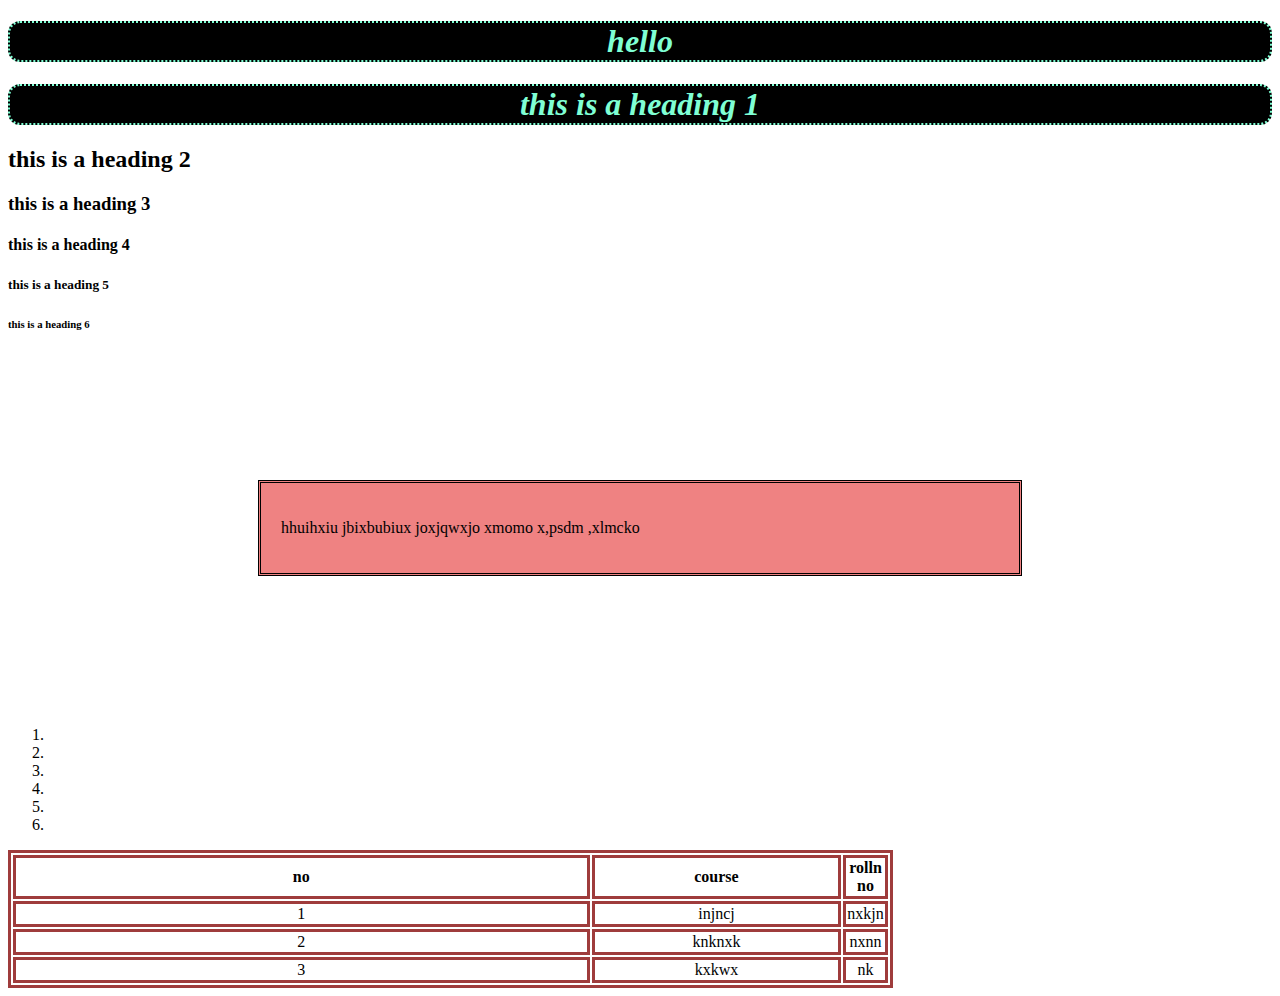
<file: index.html>
<!DOCTYPE html>
<html lang="en">
<head>
    <meta charset="UTF-8">
    <meta name="viewport" content="width=device-width, initial-scale=1.0">
    <title>Document</title>
    <link rel="stylesheet" href="style.css">
</head>
<body>
    <h1>hello</h1>
    <h1>this is a heading 1</h1>
    <h2>this is a heading 2</h2>
    <h3>this is a heading 3</h3>
    <h4>this is a heading 4</h4>
    <h5>this is a heading 5</h5>
    <h6>this is a heading 6</h6>
    <div class="pro">
    <p>hhuihxiu   jbixbubiux    joxjqwxjo
        xmomo
        x,psdm
        ,xlmcko
    </p>
    </div>
    <ol>
        <li></li>
        <li></li>
        <li></li>
        <li></li>
        <li></li>
        <li></li>
    </ol>
    <table>
        <tr>
            <th>no</th>
            <th>course</th>
            <th>rolln no</th>
        </tr>
        <tr>
            <td>1</td>
            <td>injncj</td>
            <td>nxkjn</td>
        </tr>
        <tr>
            <td>2</td>
            <td>knknxk</td>
            <td>nxnn</td>
        </tr>
        <tr>
            <td>3</td>
            <td> kxkwx</td>
            <td>nk</td>
        </tr>
    </table>
</body>
</html>
</file>
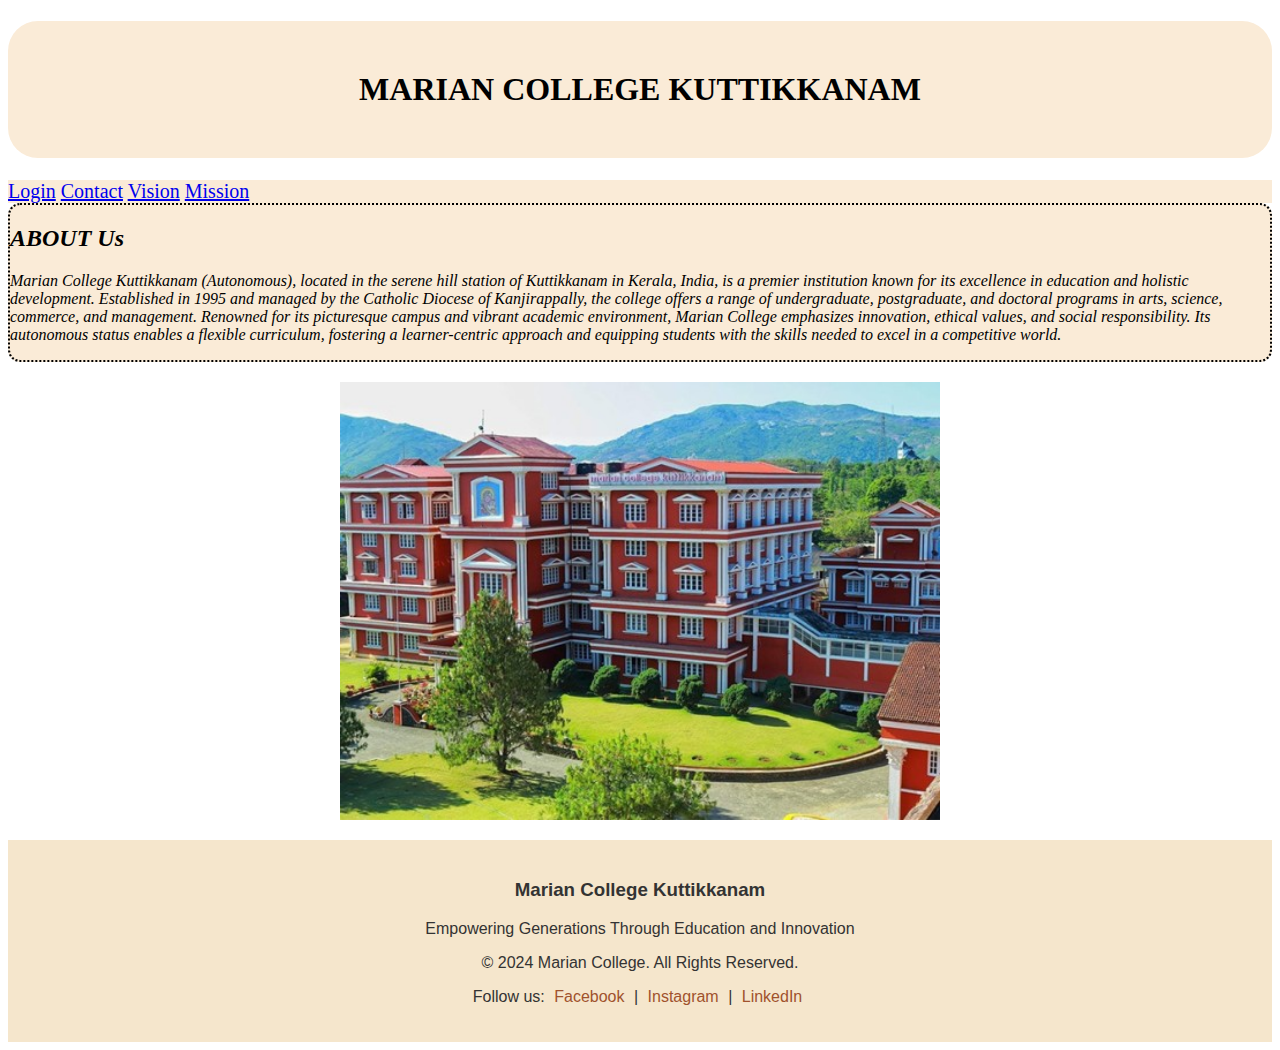
<file: marian/home.html>
<!DOCTYPE html>
<html lang="en">
<head>
    <meta charset="UTF-8">
    <meta name="viewport" content="width=device-width, initial-scale=1.0">
    <link rel="stylesheet" href="home.css">
    <title>Marian College Kuttikkanam</title>
</head>
<body>
    
        <h1>MARIAN COLLEGE KUTTIKKANAM</h1>
        <div class="navbar">
        <nav>
            <a href="#login">Login</a>
            <a href="#contact">Contact</a>
            <a href="#vision">Vision</a>
            <a href="#mission">Mission</a>
        </nav>
        </div>

    <div class="para">
    <h2> ABOUT Us</h2>
    <p>Marian College Kuttikkanam (Autonomous), located in the serene hill station of Kuttikkanam in Kerala, India, is a premier institution known for its excellence in education and holistic development. Established in 1995 and managed by the Catholic Diocese of Kanjirappally, the college offers a range of undergraduate, postgraduate, and doctoral programs in arts, science, commerce, and management. Renowned for its picturesque campus and vibrant academic environment, Marian College emphasizes innovation, ethical values, and social responsibility. Its autonomous status enables a flexible curriculum, fostering a learner-centric approach and equipping students with the skills needed to excel in a competitive world.</p>
    </div>
            <img src="4_1620053327.jpg" alt="Marian College" style="width: 100%; max-width: 600px; display: block; margin: 20px auto;">
     

    <footer style="background-color: #F5E6CC; text-align: center; padding: 20px; color: #333; font-family: Arial, sans-serif;">
        <h3>Marian College Kuttikkanam</h3>
        <p>Empowering Generations Through Education and Innovation</p>
        <p>© 2024 Marian College. All Rights Reserved.</p>
        <p>
            Follow us:
            <a href="#" style="color: #A0522D; text-decoration: none; margin: 0 5px;">Facebook</a> |
            <a href="#" style="color: #A0522D; text-decoration: none; margin: 0 5px;">Instagram</a> |
            <a href="#" style="color: #A0522D; text-decoration: none; margin: 0 5px;">LinkedIn</a>
        </p>
    </footer>
</body>
</html>
</file>
<file: style.css>
h1{
    text-align: center;
    color: aquamarine;
    font-style: italic;
    background-color:black;
    border: 2px;
    border-style: dotted;
    border-radius: 12px;
}
#para{
    border:3px red solid;
}
table,th,td{
    border: 3px;
    border-color:rgb(159,60, 60);
    border-style:solid ;
    width:70%;
    text-align: center;
}
.pro{
    border: 3px;
    border-color: black;
    border-style: double;
    background-color: rgb(239, 130, 130);
    margin: 150px 250px;
    padding: 20px;

}
</file>
<file: marian/home.css>
h1{
    text-align:center;
    font-style:initial;
    background-color: antiquewhite;
    border: 50px;
    padding: 50px;
    border-radius: 30px;

}
.navbar{
    background-color: antiquewhite;
    font-size: 20px;
    
}
img{
   
    margin: 50px 50px;
  
    align-content: center;
    width:70%;
    height: 50%;
}
.para{
    
    color: black;
    font-style: italic;
    background-color:antiquewhite;
    border: 2px;
    border-style: dotted;
    border-radius: 12px;
}
</file>
